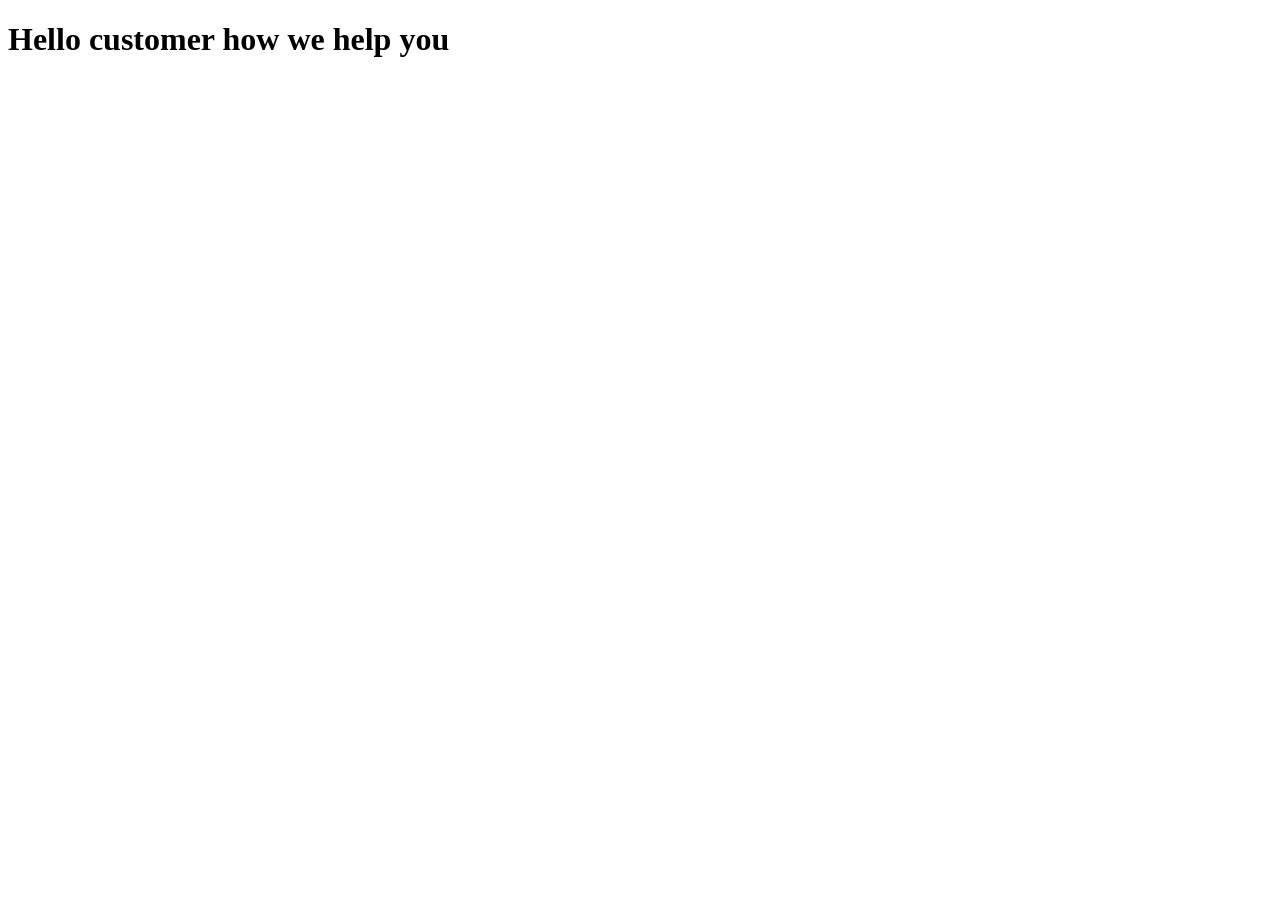
<file: investor.html>
<!DOCTYPE html>
<html lang="en">
<head>
    <meta charset="UTF-8">
    <meta name="viewport" content="width=device-width, initial-scale=1.0">
    <title>Investor Relation</title>
</head>
<body>
    <h1>
        Hello customer how we help you
    </h1>    
</body>
</html>
</file>
